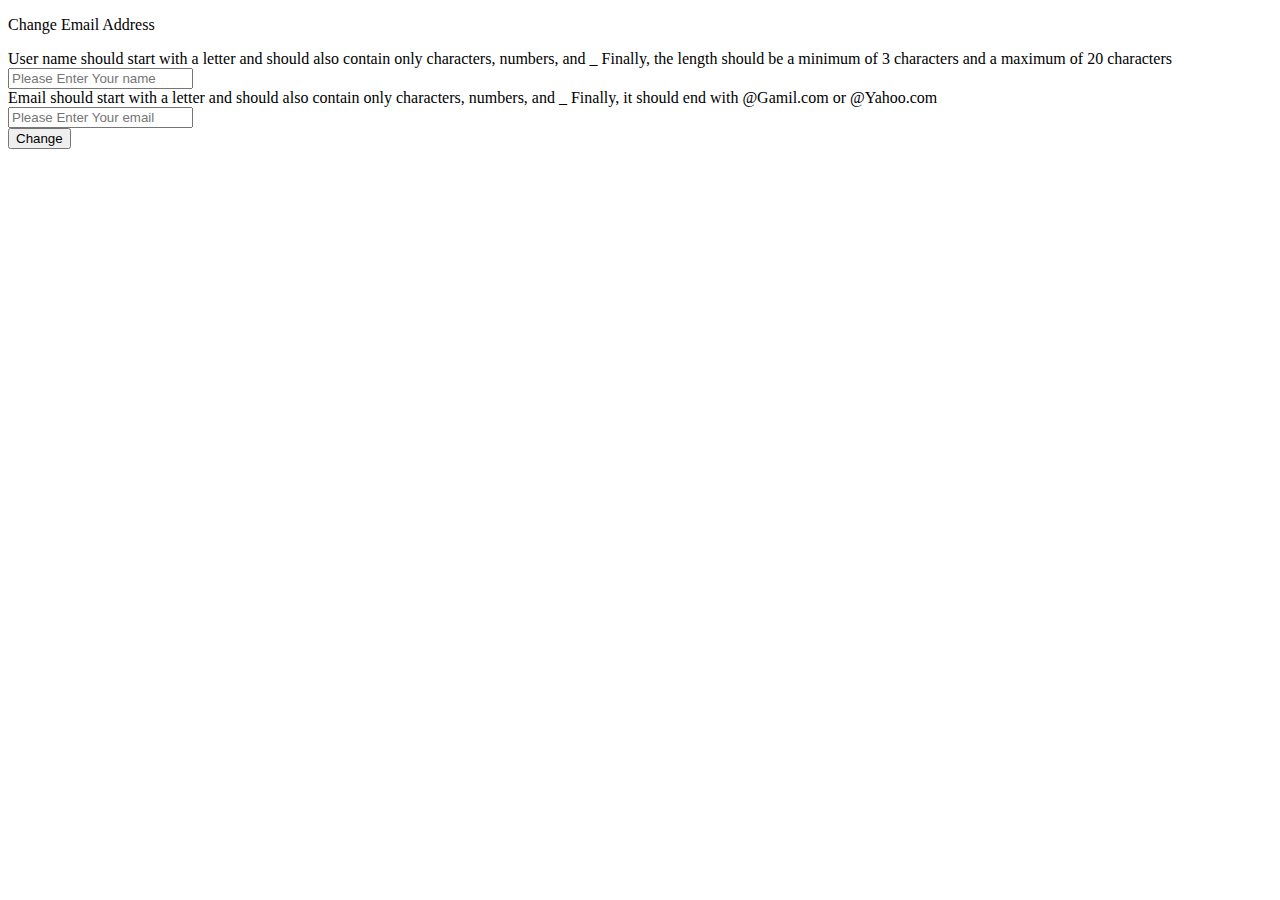
<file: html5lab1/index.html>
<!DOCTYPE html>
<html lang="en">

<head>
    <meta charset="UTF-8">
    <meta name="viewport" content="width=device-width, initial-scale=1.0">
    <title>Form</title>
</head>

<body>
    <form>
        <p>Change Email Address</p>

        <label for="username">User name should start with a letter and should also contain only characters, numbers, and
            _
            Finally, the length should be a minimum of 3 characters and a maximum of 20 characters</label><br>
        <input type="text" name="username" pattern="[a-zA-Z][a-zA-Z0-9_]{2,19}"
            title="User name should start with a letter and should also contain only characters, numbers, and _ Finally, the length should be a minimum of 3 characters and a maximum of 20 characters"
            placeholder="Please Enter Your name" required autocomplete="off"><br>

        <label for="email">Email should start with a letter and should also contain only characters, numbers, and _
            Finally, it should end with @Gamil.com or @Yahoo.com</label><br>
        <input type="email" name="email" pattern="[a-zA-Z][a-zA-Z0-9_]{5,10}@(Gmail|Yahoo)\.com" required
            title="Email should start with a letter and should also contain only characters, numbers, and _ Finally, it should end with @Gamil.com or @Yahoo.com"
            placeholder="Please Enter Your email" autocomplete="off"><br>

        <button type="submit">Change</button>
    </form>
</body>

</html>
</file>
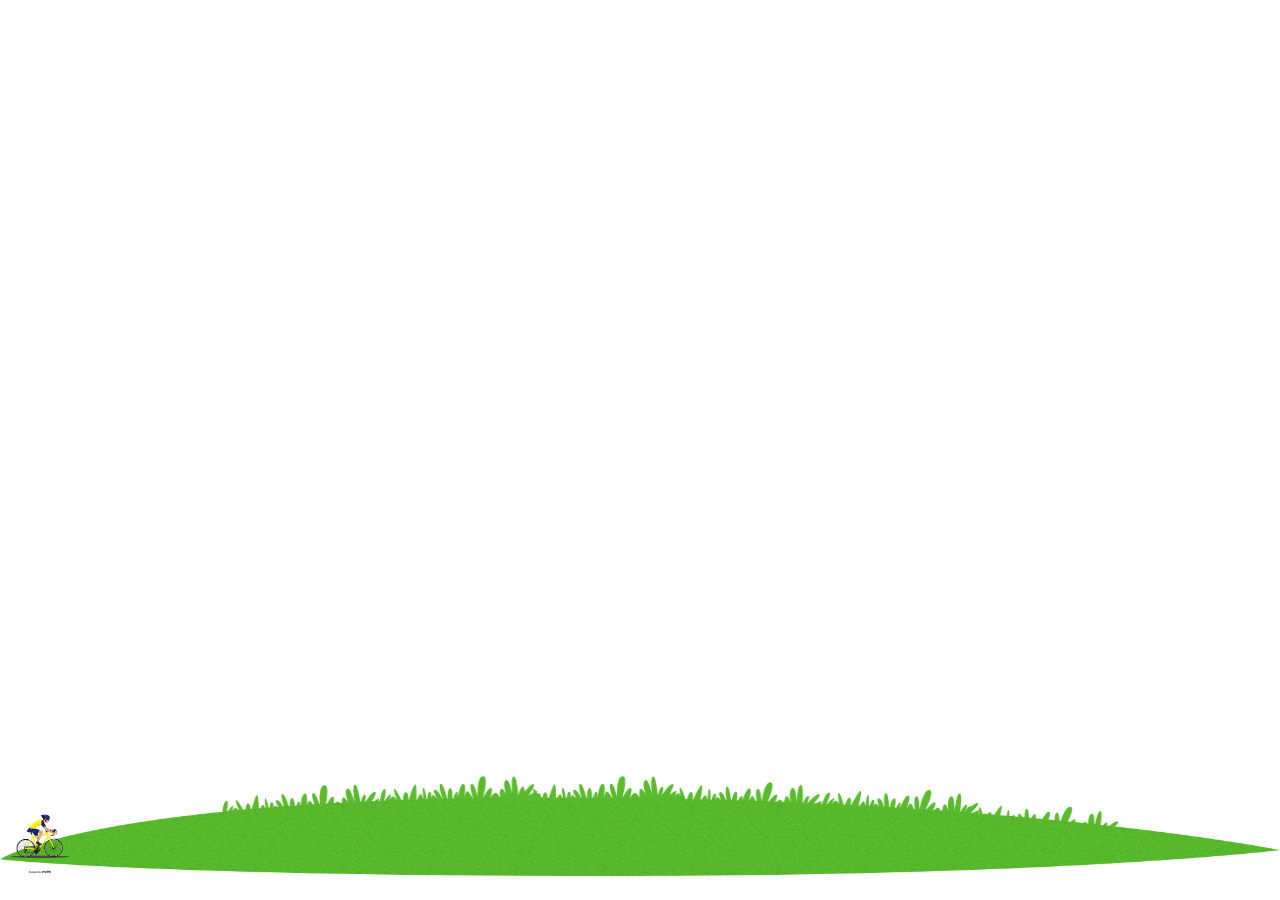
<file: htmllab3/bicycleTask/index.html>
<!DOCTYPE html>
<html lang="en">

<head>
    <meta charset="UTF-8">
    <meta name="viewport" content="width=device-width, initial-scale=1.0">
    <title>Document</title>
    <link rel="stylesheet" href="main.css">
</head>

<body>
    <div>
        <div class="grass">
            <img src="./grass.png" width="100%" height="100" />
        </div>
        <div class="bicycle">
            <img src="./—Pngtree—cartoon characters ride bicycles_4141664.png" width="80" height="80" />
        </div>

    </div>
</body>

</html>
</file>
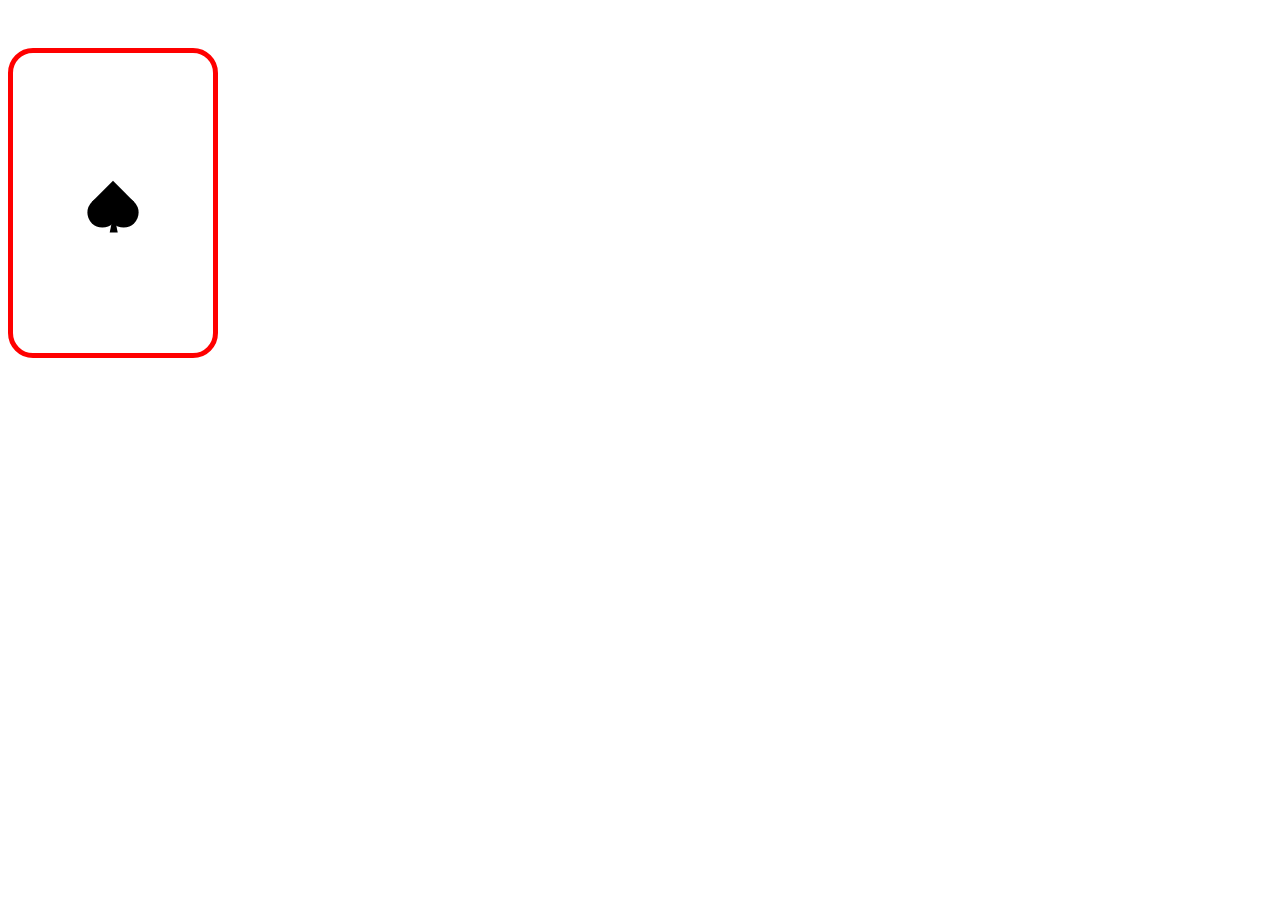
<file: htmllab3/TaskOfCard/index.html>
<!DOCTYPE html>
<html>

<head>
    <title>Card</title>
    <style>
        body {
            color: black;
            font-size: 3em;
            margin-top: 1em;
            text-align: center;
            text-transform: uppercase;
        }

        .container {
            width: 200px;
            height: 300px;
            border: 5px solid red;
            border-radius: 25px;
            display: flex;
            justify-content: center;
            align-items: center;
        }

        .shape {
            transform: rotate(180deg);
        }

        .heart {
            background-color: black;
            display: inline-block;
            height: 30px;
            margin: 0 10px;
            position: relative;
            top: 0;
            transform: rotate(-45deg);
            width: 30px;
        }

        .heart:before,
        .heart:after {
            content: "";
            background-color: black;
            border-radius: 50%;
            height: 30px;
            position: absolute;
            width: 30px;
        }

        .heart:before {
            top: -15px;
            left: 0;
        }

        .heart:after {
            left: 15px;
            top: 0;
        }

        .tale {
            width: 0;
            height: 0;
            border-left: 4px solid transparent;
            border-right: 4px solid transparent;
            border-top: 20px solid black;
            transform: rotate(45deg);
            position: absolute;
            bottom: 20px;
            right: -3px;
        }
    </style>
</head>

<body>
    <div class="container">
        <div class="shape"><span class="heart"><span class="tale"></span></span></div>
    </div>

</html>
</file>
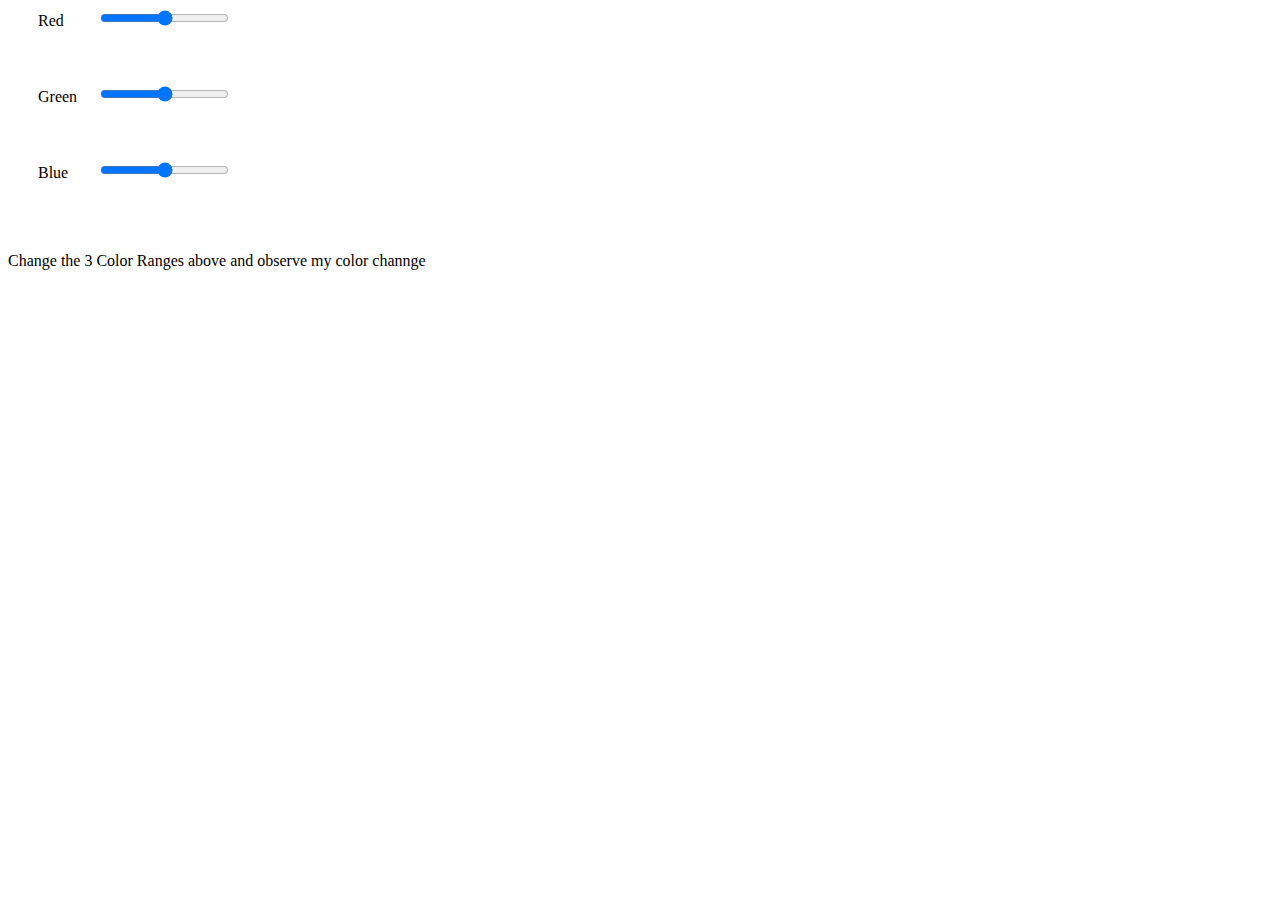
<file: html5lab1/index2.html>
<!DOCTYPE html>
<html lang="en">

<head>
    <meta charset="UTF-8">
    <meta name="viewport" content="width=device-width, initial-scale=1.0">
    <title>Form</title>
    <style>
        label {
            display: inline-block;
            width: 60px;
            text-align: left;
            margin-left: 30px;
        }
    </style>

</head>

<body>
    <form>
        <label>Red </label><input type="range" name="redcolor" min="0" max="255" id="red"><br><br><br><br>
        <label>Green</label><input type="range" name="greencolor" min="0" max="255" id="green"><br><br><br><br>
        <label>Blue</label><input type="range" name="greencolor" min="0" max="255" id="blue"><br><br><br><br>
        <p id="text">
            Change the 3 Color Ranges above and observe my color channge
        </p>
        <script>
            var red = document.getElementById('red');
            var green = document.getElementById('green');
            var green = document.getElementById('blue');
            var text = document.getElementById('text');
            red.addEventListener('input', function () {
                uodatetextcolor();


            }
            )
            green.addEventListener('input', function () {
                uodatetextcolor();


            }
            )
            blue.addEventListener('input', function () {
                uodatetextcolor();


            }
            )
            function uodatetextcolor() {
                var redval = red.value;
                var greenval = green.value;
                var blueval = blue.value;
                text.style.color = 'rgb(' + redval + ',' + greenval + ',' + blueval + ')';
            }

        </script>


    </form>
</body>

</html>
</file>
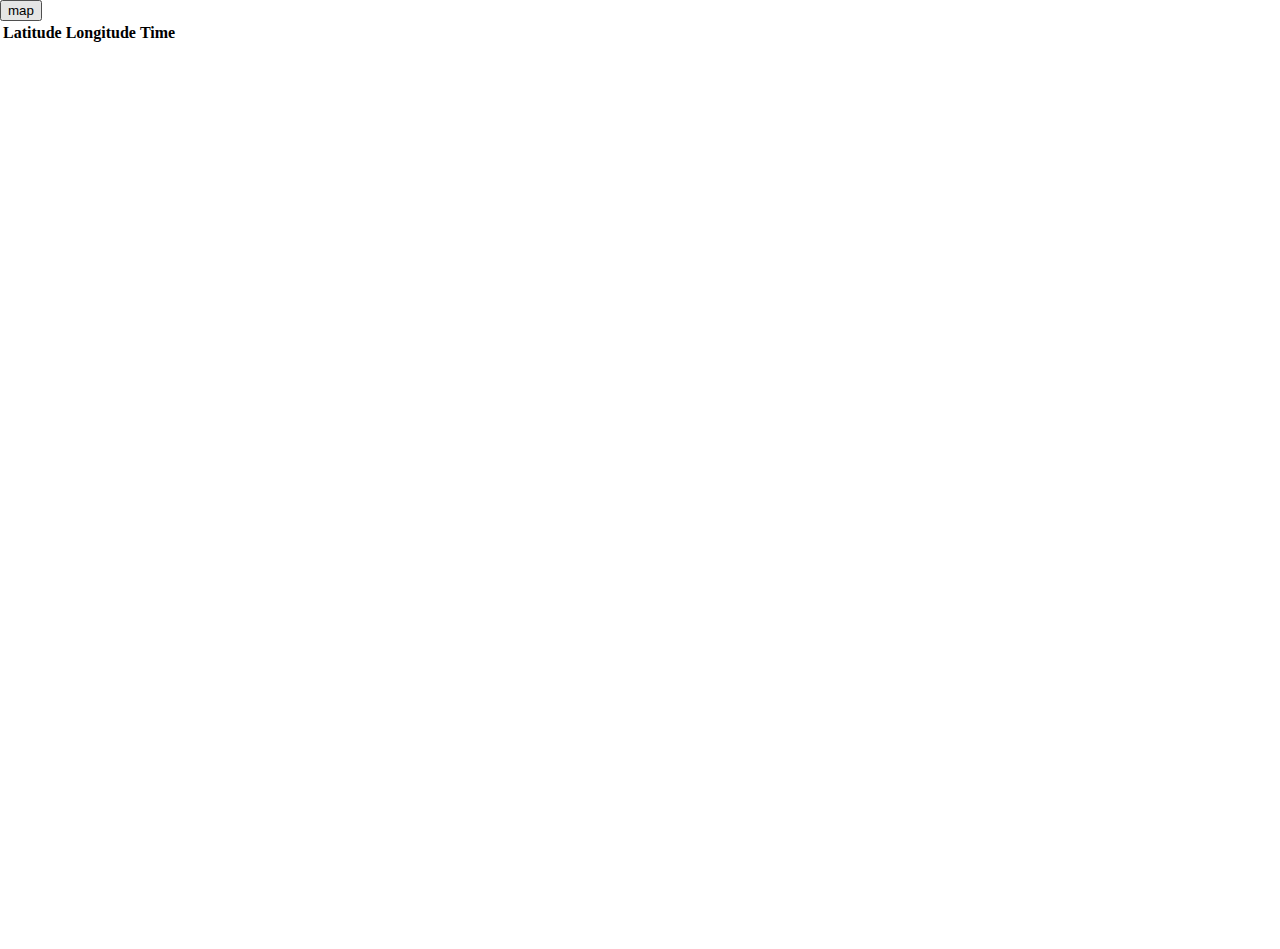
<file: html5lab2/maps.html>
<!DOCTYPE html>
<html lang="en">

<head>
    <meta charset="UTF-8">
    <meta name="viewport" content="width=device-width, initial-scale=1.0">
    <link href="https://cdn.jsdelivr.net/npm/bootstrap@5.3.2/dist/css/bootstrap.min.css" rel="stylesheet"
        integrity="sha384-T3c6CoIi6uLrA9TneNEoa7RxnatzjcDSCmG1MXxSR1GAsXEV/Dwwykc2MPK8M2HN" crossorigin="anonymous">
    <title>Document</title>
    <style>
        #map {
            height: 100%;
        }

        html,
        body {
            height: 100%;
            margin: 0;
            padding: 0;
        }
    </style>
</head>

<body>
    <button id="getMap" class="btn">map</button>
    <table class="table">
        <thead>
            <tr>

                <th scope="col">Latitude</th>
                <th scope="col">Longitude</th>
                <th scope="col">Time</th>
            </tr>
        </thead>
        <tbody>
            <tr>
                <td id="Latitude"></td>
                <td id="Longitude"></td>
                <td id="Time"></td>
            </tr>
        </tbody>
    </table>
    <div id="map"></div>

    <script>(g => { var h, a, k, p = "The Google Maps JavaScript API", c = "google", l = "importLibrary", q = "__ib__", m = document, b = window; b = b[c] || (b[c] = {}); var d = b.maps || (b.maps = {}), r = new Set, e = new URLSearchParams, u = () => h || (h = new Promise(async (f, n) => { await (a = m.createElement("script")); e.set("libraries", [...r] + ""); for (k in g) e.set(k.replace(/[A-Z]/g, t => "_" + t[0].toLowerCase()), g[k]); e.set("callback", c + ".maps." + q); a.src = `https://maps.${c}apis.com/maps/api/js?` + e; d[q] = f; a.onerror = () => h = n(Error(p + " could not load.")); a.nonce = m.querySelector("script[nonce]")?.nonce || ""; m.head.append(a) })); d[l] ? console.warn(p + " only loads once. Ignoring:", g) : d[l] = (f, ...n) => r.add(f) && u().then(() => d[l](f, ...n)) })
            ({ key: "AIzaSyB41DRUbKWJHPxaFjMAwdrzWzbVKartNGg", v: "weekly" });</script>
    <script>

        let btnMap = document.getElementById("getMap");
        let Latitude = document.getElementById('Latitude')
        let Longitude = document.getElementById("Longitude")
        let Time = document.getElementById("Time")
        btnMap.addEventListener("click", function () {
            if (navigator.geolocation) {
                navigator.geolocation.getCurrentPosition(sucess, error);
            } else {
                alert("update your browser");
            }
        });

        function sucess(obj) {
            var lat = obj.coords.latitude;
            var lon = obj.coords.longitude;
            console.log(lat);
            console.log(lon);
            Latitude.innerHTML = `${lat}`
            Longitude.innerHTML = `${lon}`
            Time.innerHTML = new Date(obj.timestamp).toLocaleString();
            initMap(lat, lon);
        }

        function error(e) {
            switch (e.code) {
                case 1:
                    console.log("error user denied");
                    break;
            }
        }

        let map;

        async function initMap(x, y) {
            const { Map } = await google.maps.importLibrary("maps");

            map = new Map(document.getElementById("map"), {
                center: { lat: x, lng: y },
                zoom: 15,
            });
        }


    </script>
    <script src="https://cdn.jsdelivr.net/npm/bootstrap@5.3.2/dist/js/bootstrap.bundle.min.js"
        integrity="sha384-C6RzsynM9kWDrMNeT87bh95OGNyZPhcTNXj1NW7RuBCsyN/o0jlpcV8Qyq46cDfL"
        crossorigin="anonymous"></script>
</body>

</html>
</file>
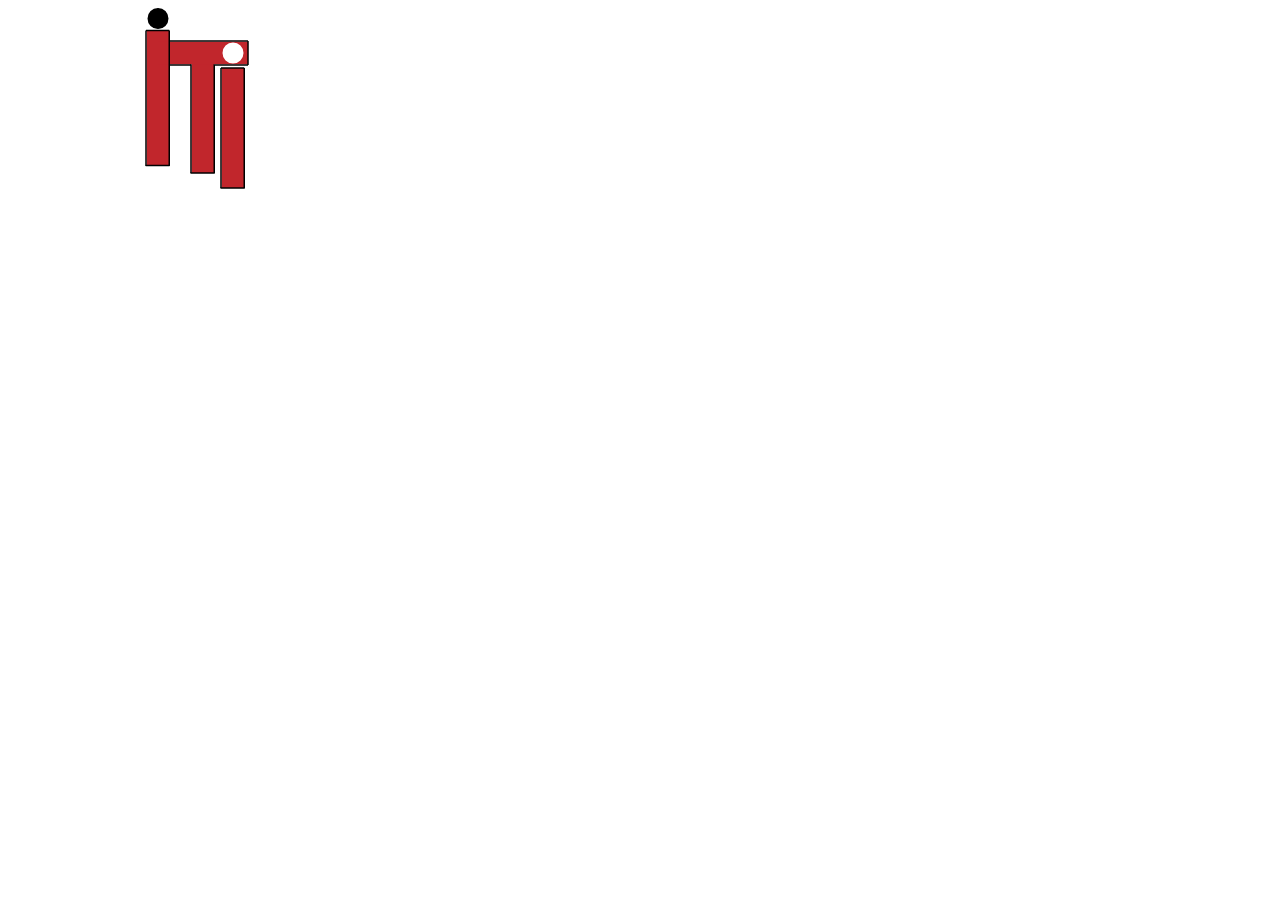
<file: html5lab2/svg.html>
<!DOCTYPE html>
<html lang="en">

<head>
    <meta charset="UTF-8">
    <meta name="viewport" content="width=device-width, initial-scale=1.0">
    <title>Document</title>
</head>

<body>
    <svg xmlns="http://www.w3.org/2000/svg" viewBox="0 0 200 200" width="300" height="300"
        style="background-color:white;">
        <line x1="100" y1="15" x2="100" y2="105" stroke="#c1262c" stroke-width="15px" stroke-linecap="butt" />
        <line x1="130" y1="30" x2="130" y2="110" stroke="#c1262c" stroke-width="15px" stroke-linecap="butt" />
        <line x1="150" y1="40" x2="150" y2="120" stroke="#c1262c" stroke-width="15px" stroke-linecap="butt" />
        <line x1="100" y1="30" x2="160" y2="30" stroke="#c1262c" stroke-width="15px" stroke-linecap="butt" />
        <!--border for first line-->
        <line x1="92" y1="15" x2="92" y2="105" stroke="#000" stroke-width="1px" stroke-linecap="butt" />
        <line x1="92" y1="15" x2="107.5" y2="15" stroke="#000" stroke-width="1px" stroke-linecap="butt" />
        <line x1="107.5" y1="15" x2="107.5" y2="105" stroke="#000" stroke-width="1px" stroke-linecap="butt" />
        <line x1="92" y1="105" x2="107.5" y2="105" stroke="#000" stroke-width="1px" stroke-linecap="round" />
        <!--border for second line-->
        <line x1="122" y1="37.5" x2="122" y2="110" stroke="#000" stroke-width="1px" stroke-linecap="butt" />
        <line x1="137.5" y1="37.5" x2="137.5" y2="110" stroke="#000" stroke-width="1px" stroke-linecap="butt" />
        <line x1="122" y1="110" x2="137.5" y2="110" stroke="#000" stroke-width="1px" stroke-linecap="round" />
        <!--border for third line-->
        <line x1="142" y1="40" x2="142" y2="120" stroke="#000" stroke-width="1px" stroke-linecap="butt" />
        <line x1="142" y1="40" x2="157.5" y2="40" stroke="#000" stroke-width="1px" stroke-linecap="butt" />
        <line x1="157.5" y1="40" x2="157.5" y2="120" stroke="#000" stroke-width="1px" stroke-linecap="butt" />
        <line x1="142" y1="120" x2="157.5" y2="120" stroke="#000" stroke-width="1px" stroke-linecap="round" />
        <!--border for fourth line-->
        <line x1="108" y1="22" x2="160" y2="22" stroke="#000000" stroke-width="1px" stroke-linecap="butt" />
        <line x1="108" y1="38" x2="122" y2="38" stroke="#000000" stroke-width="1px" stroke-linecap="butt" />
        <line x1="138" y1="38" x2="160" y2="38" stroke="#000000" stroke-width="1px" stroke-linecap="butt" />
        <line x1="160" y1="22" x2="160" y2="38" stroke="#000000" stroke-width="1px" stroke-linecap="butt" />
        <circle cx="100" cy="7" r="6.5" fill="#000000" stroke="#000000" stroke-width="1px" />
        <circle cx="150" cy="30" r="6.5" fill="#ffffff" stroke="#ffffff" stroke-width="1px" />
    </svg>

</body>

</html>
</file>
<file: htmllab3/bicycleTask/main.css>
.bicycle {
    position: absolute;
    left: 0;
    bottom: 20px;
    right: 0px;
    animation: moving2 7s infinite linear;
    transform-origin: center center;

}

.grass {
    position: absolute;
    left: 0;
    bottom: 20px;
    right: 0px;

    transform-origin: center center;

}

@keyframes moving2 {
    0% {
        left: 0%;
        transform: rotateY(0deg);
        transform-origin: left center;
    }

    25% {
        left: 45%;
        transform: rotateY(90deg);
        transform-origin: left center;
    }

    50% {
        left: 90%;
        transform: rotateY(180deg);
        transform-origin: left center;
    }

    75% {
        left: 45%;
        transform: rotateY(270deg);
        transform-origin: left center;
    }

    100% {
        left: 0%;
        transform: rotateY(360deg);
        transform-origin: left center;
    }
}
</file>
